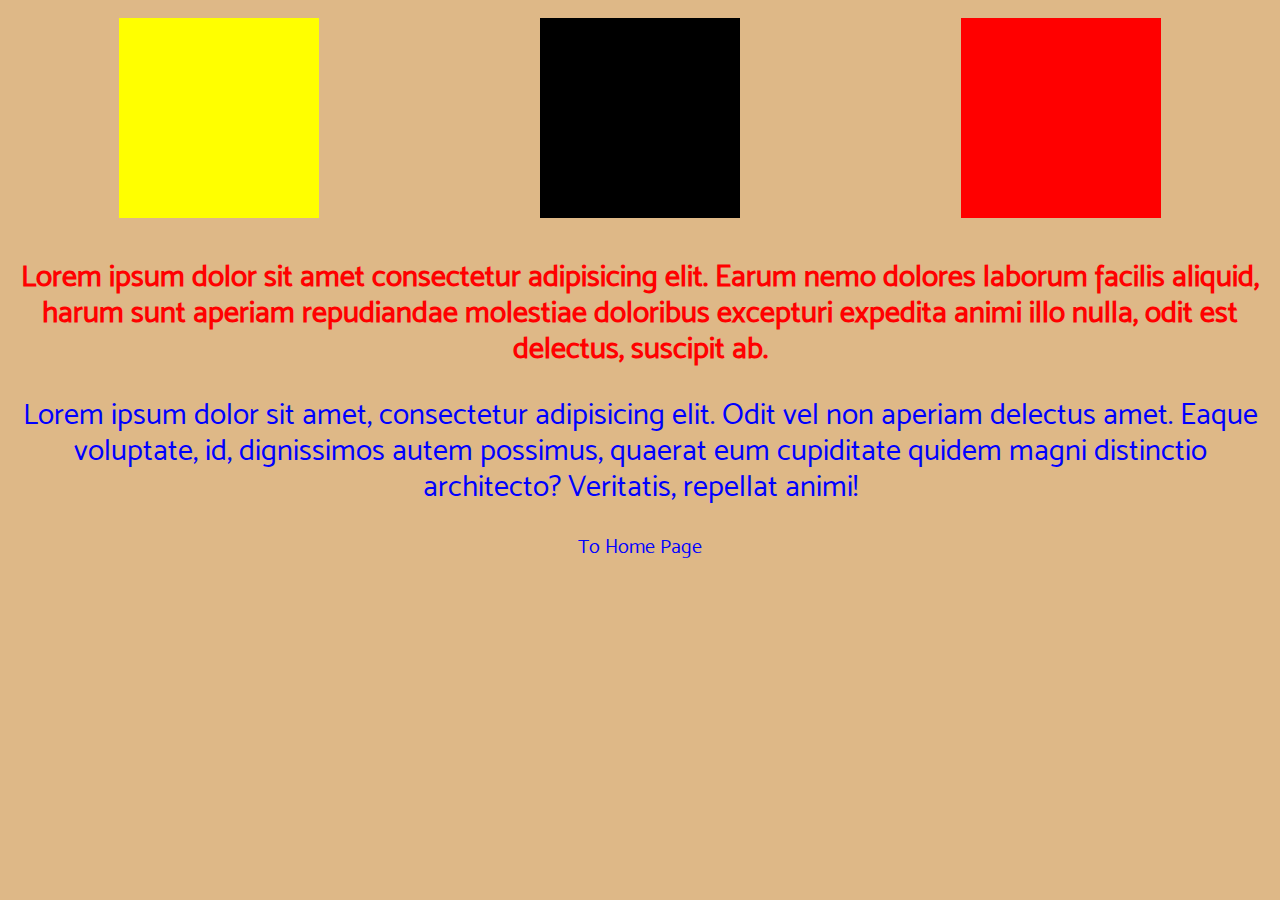
<file: weekTwo.html>
<!DOCTYPE html>
<html lang="en">
<head>
    <link rel="stylesheet" href="/styles/weekTwoStyles.css">
    <meta charset="UTF-8">
    <meta http-equiv="X-UA-Compatible" content="IE=edge">
    <meta name="viewport" content="width=device-width, initial-scale=1.0">
    <title>Document</title>
    <style></style> <!-- Ini adalah contoh embed CSS -->
</head>
<body>
    <section>
        <div class="container flex row">
            <div class="item kotak1" style="background-color: yellow;"></div> <!-- Ini adalah contoh inline CSS -->
            <div class="item kotak2"></div>
            <div class="item kotak3"></div>
        </div>
        <div>
            <article>
                <p id="firstParagraph">Lorem ipsum dolor sit amet consectetur adipisicing elit. Earum nemo dolores laborum facilis aliquid, harum sunt aperiam repudiandae molestiae doloribus excepturi expedita animi illo nulla, odit est delectus, suscipit ab.</p>
                <p id="secondParagraph">Lorem ipsum dolor sit amet, consectetur adipisicing elit. Odit vel non aperiam delectus amet. Eaque voluptate, id, dignissimos autem possimus, quaerat eum cupiditate quidem magni distinctio architecto? Veritatis, repellat animi!</p>
                <p class="x-center"><span class="x-center"><a href="index.html">To Home Page</a></span></p>
            </article>
        </div>
    </section>
</body>
</html>
</file>
<file: styles/weekTwoStyles.css>
/* Ini adalah external CSS */

@import url('https://fonts.googleapis.com/css2?family=Roboto&display=swap');

@font-face {
    font-family: 'Mosk Typeface';
    src: url(/assets/font/Mosk_Typeface/Mosk_Typeface/Mosk\ Normal\ 400.ttf);
}

@font-face {
    font-family: 'Audrey';
    src: url(/assets/font/Audrey/Audrey/Audrey-Normal.otf);
}

body {
    background-color: burlywood;
}

.flex {
    display: flex;
}

.row {
    flex-direction: row;
}

.column {
    flex-direction: column;
}

.x-center {
    justify-content: center;
    text-align: center;
    margin-left: auto;
    margin-right: auto;
}

.y-center {
    align-items: center;
    margin-top: auto;
    margin-bottom: auto;
}

.item {
    background-color: cyan;
    width: 200px;
    height: 200px;
    margin: 10px auto;
}

.item.kotak1 {
    background-color: yellow;
}

.item.kotak2 {
    background-color: black;
}

.item.kotak3 {
    background-color: red;
}

ul {
    text-indent: -20px;
}

#firstParagraph {
    color: red;
    text-align: center;
    font-size: 30px;
    font-family: 'Mosk Typeface', 'Roboto', sans-serif;
    font-weight: bold;
}

#secondParagraph {
    color: blue;
    text-align: center;
    font-size: 30px;
    font-family: 'Mosk Typeface', 'Roboto', sans-serif;
    font-weight: normal;
}

a {
    color: blue;
    text-align: center;
    text-decoration: none;
    font-size: 20px;
    font-family: 'Mosk Typeface', 'Roboto', sans-serif;
    font-weight: normal;
}
</file>
